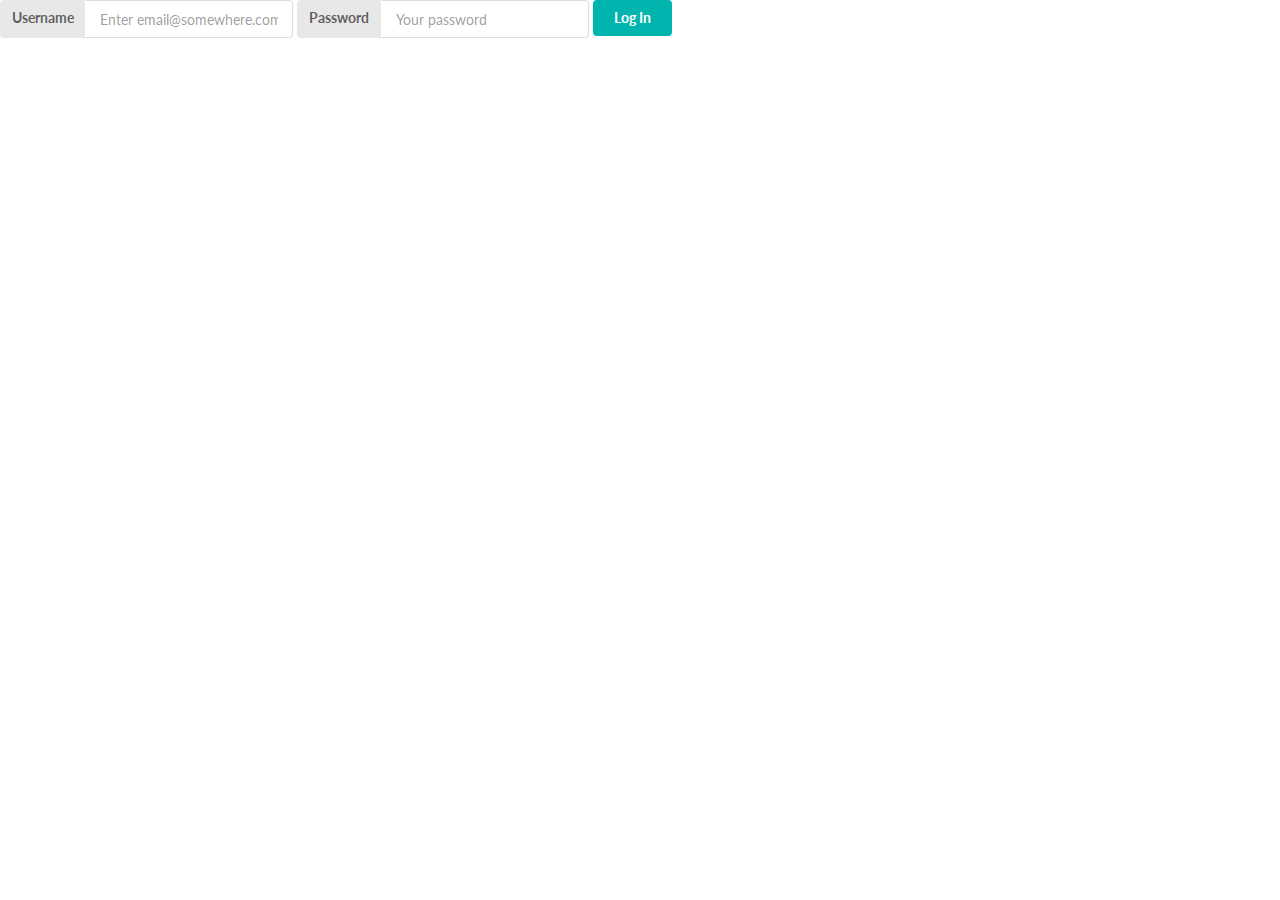
<file: index.html>
<!DOCTYPE html>
<html>
<head>
	<title>JWSS Teacher Booking Portal</title>

	<link rel="stylesheet" type="text/css" href="assets/css/style.css">
	<link rel="stylesheet" type="text/css" href="bower_components/semantic/dist/semantic.css">
	<link rel="stylesheet" type="text/css" href="bower_components/fullcalendar/dist/fullcalendar.css">
	<link rel="stylesheet" type="text/css" href="bower_components/fullcalendar/dist/fullcalendar.print.css">
	<script type="text/javascript" src="bower_components/angular/angular.js"></script>
	<script type="text/javascript" src="bower_components/angular-ui-router/release/angular-ui-router.js"></script>
	<script type="text/javascript" src="bower_components/jquery/dist/jquery.js"></script>
	<script type="text/javascript" src="bower_components/moment/moment.js"></script>
	<script type="text/javascript" src="bower_components/fullcalendar/dist/fullcalendar.js"></script>
	<script type="text/javascript" src="bower_components/angular-ui-calendar/src/calendar.js"></script>
	<script type="text/javascript" src="bower_components/semantic/dist/semantic.js"></script>

	<script type="text/javascript" src="assets/js/app.js"></script>
	<script type="text/javascript" src="assets/js/controllers.js"></script>
	<script type="text/javascript" src="assets/js/services.js"></script>

</head>
<body ng-app="jwss">
<ui-view></ui-view>
</body>
</html>
</file>
<file: assets/css/style.css>
.available {
	background-color: green !important; 
	color:white;
}
</file>
<file: bower_components/fullcalendar/dist/fullcalendar.css>
/*!
 * FullCalendar v2.3.1 Stylesheet
 * Docs & License: http://fullcalendar.io/
 * (c) 2015 Adam Shaw
 */


.fc {
	direction: ltr;
	text-align: left;
}

.fc-rtl {
	text-align: right;
}

body .fc { /* extra precedence to overcome jqui */
	font-size: 1em;
}


/* Colors
--------------------------------------------------------------------------------------------------*/

.fc-unthemed th,
.fc-unthemed td,
.fc-unthemed thead,
.fc-unthemed tbody,
.fc-unthemed .fc-divider,
.fc-unthemed .fc-row,
.fc-unthemed .fc-popover {
	border-color: #ddd;
}

.fc-unthemed .fc-popover {
	background-color: #fff;
}

.fc-unthemed .fc-divider,
.fc-unthemed .fc-popover .fc-header {
	background: #eee;
}

.fc-unthemed .fc-popover .fc-header .fc-close {
	color: #666;
}

.fc-unthemed .fc-today {
	background: #fcf8e3;
}

.fc-highlight { /* when user is selecting cells */
	background: #bce8f1;
	opacity: .3;
	filter: alpha(opacity=30); /* for IE */
}

.fc-bgevent { /* default look for background events */
	background: rgb(143, 223, 130);
	opacity: .3;
	filter: alpha(opacity=30); /* for IE */
}

.fc-nonbusiness { /* default look for non-business-hours areas */
	/* will inherit .fc-bgevent's styles */
	background: #d7d7d7;
}


/* Icons (inline elements with styled text that mock arrow icons)
--------------------------------------------------------------------------------------------------*/

.fc-icon {
	display: inline-block;
	width: 1em;
	height: 1em;
	line-height: 1em;
	font-size: 1em;
	text-align: center;
	overflow: hidden;
	font-family: "Courier New", Courier, monospace;
}

/*
Acceptable font-family overrides for individual icons:
	"Arial", sans-serif
	"Times New Roman", serif

NOTE: use percentage font sizes or else old IE chokes
*/

.fc-icon:after {
	position: relative;
	margin: 0 -1em; /* ensures character will be centered, regardless of width */
}

.fc-icon-left-single-arrow:after {
	content: "\02039";
	font-weight: bold;
	font-size: 200%;
	top: -7%;
	left: 3%;
}

.fc-icon-right-single-arrow:after {
	content: "\0203A";
	font-weight: bold;
	font-size: 200%;
	top: -7%;
	left: -3%;
}

.fc-icon-left-double-arrow:after {
	content: "\000AB";
	font-size: 160%;
	top: -7%;
}

.fc-icon-right-double-arrow:after {
	content: "\000BB";
	font-size: 160%;
	top: -7%;
}

.fc-icon-left-triangle:after {
	content: "\25C4";
	font-size: 125%;
	top: 3%;
	left: -2%;
}

.fc-icon-right-triangle:after {
	content: "\25BA";
	font-size: 125%;
	top: 3%;
	left: 2%;
}

.fc-icon-down-triangle:after {
	content: "\25BC";
	font-size: 125%;
	top: 2%;
}

.fc-icon-x:after {
	content: "\000D7";
	font-size: 200%;
	top: 6%;
}


/* Buttons (styled <button> tags, normalized to work cross-browser)
--------------------------------------------------------------------------------------------------*/

.fc button {
	/* force height to include the border and padding */
	-moz-box-sizing: border-box;
	-webkit-box-sizing: border-box;
	box-sizing: border-box;

	/* dimensions */
	margin: 0;
	height: 2.1em;
	padding: 0 .6em;

	/* text & cursor */
	font-size: 1em; /* normalize */
	white-space: nowrap;
	cursor: pointer;
}

/* Firefox has an annoying inner border */
.fc button::-moz-focus-inner { margin: 0; padding: 0; }
	
.fc-state-default { /* non-theme */
	border: 1px solid;
}

.fc-state-default.fc-corner-left { /* non-theme */
	border-top-left-radius: 4px;
	border-bottom-left-radius: 4px;
}

.fc-state-default.fc-corner-right { /* non-theme */
	border-top-right-radius: 4px;
	border-bottom-right-radius: 4px;
}

/* icons in buttons */

.fc button .fc-icon { /* non-theme */
	position: relative;
	top: -0.05em; /* seems to be a good adjustment across browsers */
	margin: 0 .2em;
	vertical-align: middle;
}
	
/*
  button states
  borrowed from twitter bootstrap (http://twitter.github.com/bootstrap/)
*/

.fc-state-default {
	background-color: #f5f5f5;
	background-image: -moz-linear-gradient(top, #ffffff, #e6e6e6);
	background-image: -webkit-gradient(linear, 0 0, 0 100%, from(#ffffff), to(#e6e6e6));
	background-image: -webkit-linear-gradient(top, #ffffff, #e6e6e6);
	background-image: -o-linear-gradient(top, #ffffff, #e6e6e6);
	background-image: linear-gradient(to bottom, #ffffff, #e6e6e6);
	background-repeat: repeat-x;
	border-color: #e6e6e6 #e6e6e6 #bfbfbf;
	border-color: rgba(0, 0, 0, 0.1) rgba(0, 0, 0, 0.1) rgba(0, 0, 0, 0.25);
	color: #333;
	text-shadow: 0 1px 1px rgba(255, 255, 255, 0.75);
	box-shadow: inset 0 1px 0 rgba(255, 255, 255, 0.2), 0 1px 2px rgba(0, 0, 0, 0.05);
}

.fc-state-hover,
.fc-state-down,
.fc-state-active,
.fc-state-disabled {
	color: #333333;
	background-color: #e6e6e6;
}

.fc-state-hover {
	color: #333333;
	text-decoration: none;
	background-position: 0 -15px;
	-webkit-transition: background-position 0.1s linear;
	   -moz-transition: background-position 0.1s linear;
	     -o-transition: background-position 0.1s linear;
	        transition: background-position 0.1s linear;
}

.fc-state-down,
.fc-state-active {
	background-color: #cccccc;
	background-image: none;
	box-shadow: inset 0 2px 4px rgba(0, 0, 0, 0.15), 0 1px 2px rgba(0, 0, 0, 0.05);
}

.fc-state-disabled {
	cursor: default;
	background-image: none;
	opacity: 0.65;
	filter: alpha(opacity=65);
	box-shadow: none;
}


/* Buttons Groups
--------------------------------------------------------------------------------------------------*/

.fc-button-group {
	display: inline-block;
}

/*
every button that is not first in a button group should scootch over one pixel and cover the
previous button's border...
*/

.fc .fc-button-group > * { /* extra precedence b/c buttons have margin set to zero */
	float: left;
	margin: 0 0 0 -1px;
}

.fc .fc-button-group > :first-child { /* same */
	margin-left: 0;
}


/* Popover
--------------------------------------------------------------------------------------------------*/

.fc-popover {
	position: absolute;
	box-shadow: 0 2px 6px rgba(0,0,0,.15);
}

.fc-popover .fc-header { /* TODO: be more consistent with fc-head/fc-body */
	padding: 2px 4px;
}

.fc-popover .fc-header .fc-title {
	margin: 0 2px;
}

.fc-popover .fc-header .fc-close {
	cursor: pointer;
}

.fc-ltr .fc-popover .fc-header .fc-title,
.fc-rtl .fc-popover .fc-header .fc-close {
	float: left;
}

.fc-rtl .fc-popover .fc-header .fc-title,
.fc-ltr .fc-popover .fc-header .fc-close {
	float: right;
}

/* unthemed */

.fc-unthemed .fc-popover {
	border-width: 1px;
	border-style: solid;
}

.fc-unthemed .fc-popover .fc-header .fc-close {
	font-size: .9em;
	margin-top: 2px;
}

/* jqui themed */

.fc-popover > .ui-widget-header + .ui-widget-content {
	border-top: 0; /* where they meet, let the header have the border */
}


/* Misc Reusable Components
--------------------------------------------------------------------------------------------------*/

.fc-divider {
	border-style: solid;
	border-width: 1px;
}

hr.fc-divider {
	height: 0;
	margin: 0;
	padding: 0 0 2px; /* height is unreliable across browsers, so use padding */
	border-width: 1px 0;
}

.fc-clear {
	clear: both;
}

.fc-bg,
.fc-bgevent-skeleton,
.fc-highlight-skeleton,
.fc-helper-skeleton {
	/* these element should always cling to top-left/right corners */
	position: absolute;
	top: 0;
	left: 0;
	right: 0;
}

.fc-bg {
	bottom: 0; /* strech bg to bottom edge */
}

.fc-bg table {
	height: 100%; /* strech bg to bottom edge */
}


/* Tables
--------------------------------------------------------------------------------------------------*/

.fc table {
	width: 100%;
	table-layout: fixed;
	border-collapse: collapse;
	border-spacing: 0;
	font-size: 1em; /* normalize cross-browser */
}

.fc th {
	text-align: center;
}

.fc th,
.fc td {
	border-style: solid;
	border-width: 1px;
	padding: 0;
	vertical-align: top;
}

.fc td.fc-today {
	border-style: double; /* overcome neighboring borders */
}


/* Fake Table Rows
--------------------------------------------------------------------------------------------------*/

.fc .fc-row { /* extra precedence to overcome themes w/ .ui-widget-content forcing a 1px border */
	/* no visible border by default. but make available if need be (scrollbar width compensation) */
	border-style: solid;
	border-width: 0;
}

.fc-row table {
	/* don't put left/right border on anything within a fake row.
	   the outer tbody will worry about this */
	border-left: 0 hidden transparent;
	border-right: 0 hidden transparent;

	/* no bottom borders on rows */
	border-bottom: 0 hidden transparent; 
}

.fc-row:first-child table {
	border-top: 0 hidden transparent; /* no top border on first row */
}


/* Day Row (used within the header and the DayGrid)
--------------------------------------------------------------------------------------------------*/

.fc-row {
	position: relative;
}

.fc-row .fc-bg {
	z-index: 1;
}

/* highlighting cells & background event skeleton */

.fc-row .fc-bgevent-skeleton,
.fc-row .fc-highlight-skeleton {
	bottom: 0; /* stretch skeleton to bottom of row */
}

.fc-row .fc-bgevent-skeleton table,
.fc-row .fc-highlight-skeleton table {
	height: 100%; /* stretch skeleton to bottom of row */
}

.fc-row .fc-highlight-skeleton td,
.fc-row .fc-bgevent-skeleton td {
	border-color: transparent;
}

.fc-row .fc-bgevent-skeleton {
	z-index: 2;

}

.fc-row .fc-highlight-skeleton {
	z-index: 3;
}

/*
row content (which contains day/week numbers and events) as well as "helper" (which contains
temporary rendered events).
*/

.fc-row .fc-content-skeleton {
	position: relative;
	z-index: 4;
	padding-bottom: 2px; /* matches the space above the events */
}

.fc-row .fc-helper-skeleton {
	z-index: 5;
}

.fc-row .fc-content-skeleton td,
.fc-row .fc-helper-skeleton td {
	/* see-through to the background below */
	background: none; /* in case <td>s are globally styled */
	border-color: transparent;

	/* don't put a border between events and/or the day number */
	border-bottom: 0;
}

.fc-row .fc-content-skeleton tbody td, /* cells with events inside (so NOT the day number cell) */
.fc-row .fc-helper-skeleton tbody td {
	/* don't put a border between event cells */
	border-top: 0;
}


/* Scrolling Container
--------------------------------------------------------------------------------------------------*/

.fc-scroller { /* this class goes on elements for guaranteed vertical scrollbars */
	overflow-y: scroll;
	overflow-x: hidden;
}

.fc-scroller > * { /* we expect an immediate inner element */
	position: relative; /* re-scope all positions */
	width: 100%; /* hack to force re-sizing this inner element when scrollbars appear/disappear */
	overflow: hidden; /* don't let negative margins or absolute positioning create further scroll */
}


/* Global Event Styles
--------------------------------------------------------------------------------------------------*/

.fc-event {
	position: relative; /* for resize handle and other inner positioning */
	display: block; /* make the <a> tag block */
	font-size: .85em;
	line-height: 1.3;
	border-radius: 3px;
	border: 1px solid #3a87ad; /* default BORDER color */
	background-color: #3a87ad; /* default BACKGROUND color */
	font-weight: normal; /* undo jqui's ui-widget-header bold */
}

/* overpower some of bootstrap's and jqui's styles on <a> tags */
.fc-event,
.fc-event:hover,
.ui-widget .fc-event {
	color: #fff; /* default TEXT color */
	text-decoration: none; /* if <a> has an href */
}

.fc-event[href],
.fc-event.fc-draggable {
	cursor: pointer; /* give events with links and draggable events a hand mouse pointer */
}

.fc-not-allowed, /* causes a "warning" cursor. applied on body */
.fc-not-allowed .fc-event { /* to override an event's custom cursor */
	cursor: not-allowed;
}

.fc-event .fc-bg { /* the generic .fc-bg already does position */
	z-index: 1;
	background: #fff;
	opacity: .25;
	filter: alpha(opacity=25); /* for IE */
}

.fc-event .fc-content {
	position: relative;
	z-index: 2;
}

.fc-event .fc-resizer {
	position: absolute;
	z-index: 3;
}


/* Horizontal Events
--------------------------------------------------------------------------------------------------*/

/* events that are continuing to/from another week. kill rounded corners and butt up against edge */

.fc-ltr .fc-h-event.fc-not-start,
.fc-rtl .fc-h-event.fc-not-end {
	margin-left: 0;
	border-left-width: 0;
	padding-left: 1px; /* replace the border with padding */
	border-top-left-radius: 0;
	border-bottom-left-radius: 0;
}

.fc-ltr .fc-h-event.fc-not-end,
.fc-rtl .fc-h-event.fc-not-start {
	margin-right: 0;
	border-right-width: 0;
	padding-right: 1px; /* replace the border with padding */
	border-top-right-radius: 0;
	border-bottom-right-radius: 0;
}

/* resizer */

.fc-h-event .fc-resizer { /* positioned it to overcome the event's borders */
	top: -1px;
	bottom: -1px;
	left: -1px;
	right: -1px;
	width: 5px;
}

/* left resizer  */
.fc-ltr .fc-h-event .fc-start-resizer,
.fc-ltr .fc-h-event .fc-start-resizer:before,
.fc-ltr .fc-h-event .fc-start-resizer:after,
.fc-rtl .fc-h-event .fc-end-resizer,
.fc-rtl .fc-h-event .fc-end-resizer:before,
.fc-rtl .fc-h-event .fc-end-resizer:after {
	right: auto; /* ignore the right and only use the left */
	cursor: w-resize;
}

/* right resizer */
.fc-ltr .fc-h-event .fc-end-resizer,
.fc-ltr .fc-h-event .fc-end-resizer:before,
.fc-ltr .fc-h-event .fc-end-resizer:after,
.fc-rtl .fc-h-event .fc-start-resizer,
.fc-rtl .fc-h-event .fc-start-resizer:before,
.fc-rtl .fc-h-event .fc-start-resizer:after {
	left: auto; /* ignore the left and only use the right */
	cursor: e-resize;
}


/* DayGrid events
----------------------------------------------------------------------------------------------------
We use the full "fc-day-grid-event" class instead of using descendants because the event won't
be a descendant of the grid when it is being dragged.
*/

.fc-day-grid-event {
	margin: 1px 2px 0; /* spacing between events and edges */
	padding: 0 1px;
}


.fc-day-grid-event .fc-content { /* force events to be one-line tall */
	white-space: nowrap;
	overflow: hidden;
}

.fc-day-grid-event .fc-time {
	font-weight: bold;
}

.fc-day-grid-event .fc-resizer { /* enlarge the default hit area */
	left: -3px;
	right: -3px;
	width: 7px;
}


/* Event Limiting
--------------------------------------------------------------------------------------------------*/

/* "more" link that represents hidden events */

a.fc-more {
	margin: 1px 3px;
	font-size: .85em;
	cursor: pointer;
	text-decoration: none;
}

a.fc-more:hover {
	text-decoration: underline;
}

.fc-limited { /* rows and cells that are hidden because of a "more" link */
	display: none;
}

/* popover that appears when "more" link is clicked */

.fc-day-grid .fc-row {
	z-index: 1; /* make the "more" popover one higher than this */
}

.fc-more-popover {
	z-index: 2;
	width: 220px;
}

.fc-more-popover .fc-event-container {
	padding: 10px;
}

/* Toolbar
--------------------------------------------------------------------------------------------------*/

.fc-toolbar {
	text-align: center;
	margin-bottom: 1em;
}

.fc-toolbar .fc-left {
	float: left;
}

.fc-toolbar .fc-right {
	float: right;
}

.fc-toolbar .fc-center {
	display: inline-block;
}

/* the things within each left/right/center section */
.fc .fc-toolbar > * > * { /* extra precedence to override button border margins */
	float: left;
	margin-left: .75em;
}

/* the first thing within each left/center/right section */
.fc .fc-toolbar > * > :first-child { /* extra precedence to override button border margins */
	margin-left: 0;
}
	
/* title text */

.fc-toolbar h2 {
	margin: 0;
}

/* button layering (for border precedence) */

.fc-toolbar button {
	position: relative;
}

.fc-toolbar .fc-state-hover,
.fc-toolbar .ui-state-hover {
	z-index: 2;
}
	
.fc-toolbar .fc-state-down {
	z-index: 3;
}

.fc-toolbar .fc-state-active,
.fc-toolbar .ui-state-active {
	z-index: 4;
}

.fc-toolbar button:focus {
	z-index: 5;
}


/* View Structure
--------------------------------------------------------------------------------------------------*/

/* undo twitter bootstrap's box-sizing rules. normalizes positioning techniques */
/* don't do this for the toolbar because we'll want bootstrap to style those buttons as some pt */
.fc-view-container *,
.fc-view-container *:before,
.fc-view-container *:after {
	-webkit-box-sizing: content-box;
	   -moz-box-sizing: content-box;
	        box-sizing: content-box;
}

.fc-view, /* scope positioning and z-index's for everything within the view */
.fc-view > table { /* so dragged elements can be above the view's main element */
	position: relative;
	z-index: 1;
}

/* BasicView
--------------------------------------------------------------------------------------------------*/

/* day row structure */

.fc-basicWeek-view .fc-content-skeleton,
.fc-basicDay-view .fc-content-skeleton {
	/* we are sure there are no day numbers in these views, so... */
	padding-top: 1px; /* add a pixel to make sure there are 2px padding above events */
	padding-bottom: 1em; /* ensure a space at bottom of cell for user selecting/clicking */
}

.fc-basic-view .fc-body .fc-row {
	min-height: 4em; /* ensure that all rows are at least this tall */
}

/* a "rigid" row will take up a constant amount of height because content-skeleton is absolute */

.fc-row.fc-rigid {
	overflow: hidden;
}

.fc-row.fc-rigid .fc-content-skeleton {
	position: absolute;
	top: 0;
	left: 0;
	right: 0;
}

/* week and day number styling */

.fc-basic-view .fc-week-number,
.fc-basic-view .fc-day-number {
	padding: 0 2px;
}

.fc-basic-view td.fc-week-number span,
.fc-basic-view td.fc-day-number {
	padding-top: 2px;
	padding-bottom: 2px;
}

.fc-basic-view .fc-week-number {
	text-align: center;
}

.fc-basic-view .fc-week-number span {
	/* work around the way we do column resizing and ensure a minimum width */
	display: inline-block;
	min-width: 1.25em;
}

.fc-ltr .fc-basic-view .fc-day-number {
	text-align: right;
}

.fc-rtl .fc-basic-view .fc-day-number {
	text-align: left;
}

.fc-day-number.fc-other-month {
	opacity: 0.3;
	filter: alpha(opacity=30); /* for IE */
	/* opacity with small font can sometimes look too faded
	   might want to set the 'color' property instead
	   making day-numbers bold also fixes the problem */
}

/* AgendaView all-day area
--------------------------------------------------------------------------------------------------*/

.fc-agenda-view .fc-day-grid {
	position: relative;
	z-index: 2; /* so the "more.." popover will be over the time grid */
}

.fc-agenda-view .fc-day-grid .fc-row {
	min-height: 3em; /* all-day section will never get shorter than this */
}

.fc-agenda-view .fc-day-grid .fc-row .fc-content-skeleton {
	padding-top: 1px; /* add a pixel to make sure there are 2px padding above events */
	padding-bottom: 1em; /* give space underneath events for clicking/selecting days */
}


/* TimeGrid axis running down the side (for both the all-day area and the slot area)
--------------------------------------------------------------------------------------------------*/

.fc .fc-axis { /* .fc to overcome default cell styles */
	vertical-align: middle;
	padding: 0 4px;
	white-space: nowrap;
}

.fc-ltr .fc-axis {
	text-align: right;
}

.fc-rtl .fc-axis {
	text-align: left;
}

.ui-widget td.fc-axis {
	font-weight: normal; /* overcome jqui theme making it bold */
}


/* TimeGrid Structure
--------------------------------------------------------------------------------------------------*/

.fc-time-grid-container, /* so scroll container's z-index is below all-day */
.fc-time-grid { /* so slats/bg/content/etc positions get scoped within here */
	position: relative;
	z-index: 1;
}

.fc-time-grid {
	min-height: 100%; /* so if height setting is 'auto', .fc-bg stretches to fill height */
}

.fc-time-grid table { /* don't put outer borders on slats/bg/content/etc */
	border: 0 hidden transparent;
}

.fc-time-grid > .fc-bg {
	z-index: 1;
}

.fc-time-grid .fc-slats,
.fc-time-grid > hr { /* the <hr> AgendaView injects when grid is shorter than scroller */
	position: relative;
	z-index: 2;
}

.fc-time-grid .fc-bgevent-skeleton,
.fc-time-grid .fc-content-skeleton {
	position: absolute;
	top: 0;
	left: 0;
	right: 0;
}

.fc-time-grid .fc-bgevent-skeleton {
	z-index: 3;
}

.fc-time-grid .fc-highlight-skeleton {
	z-index: 4;
}

.fc-time-grid .fc-content-skeleton {
	z-index: 5;
}

.fc-time-grid .fc-helper-skeleton {
	z-index: 6;
}


/* TimeGrid Slats (lines that run horizontally)
--------------------------------------------------------------------------------------------------*/

.fc-time-grid .fc-slats td {
	height: 1.5em;
	border-bottom: 0; /* each cell is responsible for its top border */
}

.fc-time-grid .fc-slats .fc-minor td {
	border-top-style: dotted;
}

.fc-time-grid .fc-slats .ui-widget-content { /* for jqui theme */
	background: none; /* see through to fc-bg */
}


/* TimeGrid Highlighting Slots
--------------------------------------------------------------------------------------------------*/

.fc-time-grid .fc-highlight-container { /* a div within a cell within the fc-highlight-skeleton */
	position: relative; /* scopes the left/right of the fc-highlight to be in the column */
}

.fc-time-grid .fc-highlight {
	position: absolute;
	left: 0;
	right: 0;
	/* top and bottom will be in by JS */
}


/* TimeGrid Event Containment
--------------------------------------------------------------------------------------------------*/

.fc-time-grid .fc-event-container, /* a div within a cell within the fc-content-skeleton */
.fc-time-grid .fc-bgevent-container { /* a div within a cell within the fc-bgevent-skeleton */
	position: relative;
}

.fc-ltr .fc-time-grid .fc-event-container { /* space on the sides of events for LTR (default) */
	margin: 0 2.5% 0 2px;
}

.fc-rtl .fc-time-grid .fc-event-container { /* space on the sides of events for RTL */
	margin: 0 2px 0 2.5%;
}

.fc-time-grid .fc-event,
.fc-time-grid .fc-bgevent {
	position: absolute;
	z-index: 1; /* scope inner z-index's */
}

.fc-time-grid .fc-bgevent {
	/* background events always span full width */
	left: 0;
	right: 0;
}


/* Generic Vertical Event
--------------------------------------------------------------------------------------------------*/

.fc-v-event.fc-not-start { /* events that are continuing from another day */
	/* replace space made by the top border with padding */
	border-top-width: 0;
	padding-top: 1px;

	/* remove top rounded corners */
	border-top-left-radius: 0;
	border-top-right-radius: 0;
}

.fc-v-event.fc-not-end {
	/* replace space made by the top border with padding */
	border-bottom-width: 0;
	padding-bottom: 1px;

	/* remove bottom rounded corners */
	border-bottom-left-radius: 0;
	border-bottom-right-radius: 0;
}


/* TimeGrid Event Styling
----------------------------------------------------------------------------------------------------
We use the full "fc-time-grid-event" class instead of using descendants because the event won't
be a descendant of the grid when it is being dragged.
*/

.fc-time-grid-event {
	overflow: hidden; /* don't let the bg flow over rounded corners */
}

.fc-time-grid-event .fc-time,
.fc-time-grid-event .fc-title {
	padding: 0 1px;
}

.fc-time-grid-event .fc-time {
	font-size: .85em;
	white-space: nowrap;
}

/* short mode, where time and title are on the same line */

.fc-time-grid-event.fc-short .fc-content {
	/* don't wrap to second line (now that contents will be inline) */
	white-space: nowrap;
}

.fc-time-grid-event.fc-short .fc-time,
.fc-time-grid-event.fc-short .fc-title {
	/* put the time and title on the same line */
	display: inline-block;
	vertical-align: top;
}

.fc-time-grid-event.fc-short .fc-time span {
	display: none; /* don't display the full time text... */
}

.fc-time-grid-event.fc-short .fc-time:before {
	content: attr(data-start); /* ...instead, display only the start time */
}

.fc-time-grid-event.fc-short .fc-time:after {
	content: "\000A0-\000A0"; /* seperate with a dash, wrapped in nbsp's */
}

.fc-time-grid-event.fc-short .fc-title {
	font-size: .85em; /* make the title text the same size as the time */
	padding: 0; /* undo padding from above */
}

/* resizer */

.fc-time-grid-event .fc-resizer {
	left: 0;
	right: 0;
	bottom: 0;
	height: 8px;
	overflow: hidden;
	line-height: 8px;
	font-size: 11px;
	font-family: monospace;
	text-align: center;
	cursor: s-resize;
}

.fc-time-grid-event .fc-resizer:after {
	content: "=";
}
</file>
<file: bower_components/fullcalendar/dist/fullcalendar.print.css>
/*!
 * FullCalendar v2.3.1 Print Stylesheet
 * Docs & License: http://fullcalendar.io/
 * (c) 2015 Adam Shaw
 */

/*
 * Include this stylesheet on your page to get a more printer-friendly calendar.
 * When including this stylesheet, use the media='print' attribute of the <link> tag.
 * Make sure to include this stylesheet IN ADDITION to the regular fullcalendar.css.
 */

.fc {
	max-width: 100% !important;
}


/* Global Event Restyling
--------------------------------------------------------------------------------------------------*/

.fc-event {
	background: #fff !important;
	color: #000 !important;
	page-break-inside: avoid;
}

.fc-event .fc-resizer {
	display: none;
}


/* Table & Day-Row Restyling
--------------------------------------------------------------------------------------------------*/

th,
td,
hr,
thead,
tbody,
.fc-row {
	border-color: #ccc !important;
	background: #fff !important;
}

/* kill the overlaid, absolutely-positioned common components */
.fc-bg,
.fc-bgevent-skeleton,
.fc-highlight-skeleton,
.fc-helper-skeleton {
	display: none;
}

/* don't force a min-height on rows (for DayGrid) */
.fc tbody .fc-row {
	height: auto !important; /* undo height that JS set in distributeHeight */
	min-height: 0 !important; /* undo the min-height from each view's specific stylesheet */
}

.fc tbody .fc-row .fc-content-skeleton {
	position: static; /* undo .fc-rigid */
	padding-bottom: 0 !important; /* use a more border-friendly method for this... */
}

.fc tbody .fc-row .fc-content-skeleton tbody tr:last-child td { /* only works in newer browsers */
	padding-bottom: 1em; /* ...gives space within the skeleton. also ensures min height in a way */
}

.fc tbody .fc-row .fc-content-skeleton table {
	/* provides a min-height for the row, but only effective for IE, which exaggerates this value,
	   making it look more like 3em. for other browers, it will already be this tall */
	height: 1em;
}


/* Undo month-view event limiting. Display all events and hide the "more" links
--------------------------------------------------------------------------------------------------*/

.fc-more-cell,
.fc-more {
	display: none !important;
}

.fc tr.fc-limited {
	display: table-row !important;
}

.fc td.fc-limited {
	display: table-cell !important;
}

.fc-popover {
	display: none; /* never display the "more.." popover in print mode */
}


/* TimeGrid Restyling
--------------------------------------------------------------------------------------------------*/

/* undo the min-height 100% trick used to fill the container's height */
.fc-time-grid {
	min-height: 0 !important;
}

/* don't display the side axis at all ("all-day" and time cells) */
.fc-agenda-view .fc-axis {
	display: none;
}

/* don't display the horizontal lines */
.fc-slats,
.fc-time-grid hr { /* this hr is used when height is underused and needs to be filled */
	display: none !important; /* important overrides inline declaration */
}

/* let the container that holds the events be naturally positioned and create real height */
.fc-time-grid .fc-content-skeleton {
	position: static;
}

/* in case there are no events, we still want some height */
.fc-time-grid .fc-content-skeleton table {
	height: 4em;
}

/* kill the horizontal spacing made by the event container. event margins will be done below */
.fc-time-grid .fc-event-container {
	margin: 0 !important;
}


/* TimeGrid *Event* Restyling
--------------------------------------------------------------------------------------------------*/

/* naturally position events, vertically stacking them */
.fc-time-grid .fc-event {
	position: static !important;
	margin: 3px 2px !important;
}

/* for events that continue to a future day, give the bottom border back */
.fc-time-grid .fc-event.fc-not-end {
	border-bottom-width: 1px !important;
}

/* indicate the event continues via "..." text */
.fc-time-grid .fc-event.fc-not-end:after {
	content: "...";
}

/* for events that are continuations from previous days, give the top border back */
.fc-time-grid .fc-event.fc-not-start {
	border-top-width: 1px !important;
}

/* indicate the event is a continuation via "..." text */
.fc-time-grid .fc-event.fc-not-start:before {
	content: "...";
}

/* time */

/* undo a previous declaration and let the time text span to a second line */
.fc-time-grid .fc-event .fc-time {
	white-space: normal !important;
}

/* hide the the time that is normally displayed... */
.fc-time-grid .fc-event .fc-time span {
	display: none;
}

/* ...replace it with a more verbose version (includes AM/PM) stored in an html attribute */
.fc-time-grid .fc-event .fc-time:after {
	content: attr(data-full);
}


/* Vertical Scroller & Containers
--------------------------------------------------------------------------------------------------*/

/* kill the scrollbars and allow natural height */
.fc-scroller,
.fc-day-grid-container,    /* these divs might be assigned height, which we need to cleared */
.fc-time-grid-container {  /* */
	overflow: visible !important;
	height: auto !important;
}

/* kill the horizontal border/padding used to compensate for scrollbars */
.fc-row {
	border: 0 !important;
	margin: 0 !important;
}


/* Button Controls
--------------------------------------------------------------------------------------------------*/

.fc-button-group,
.fc button {
	display: none; /* don't display any button-related controls */
}
</file>
